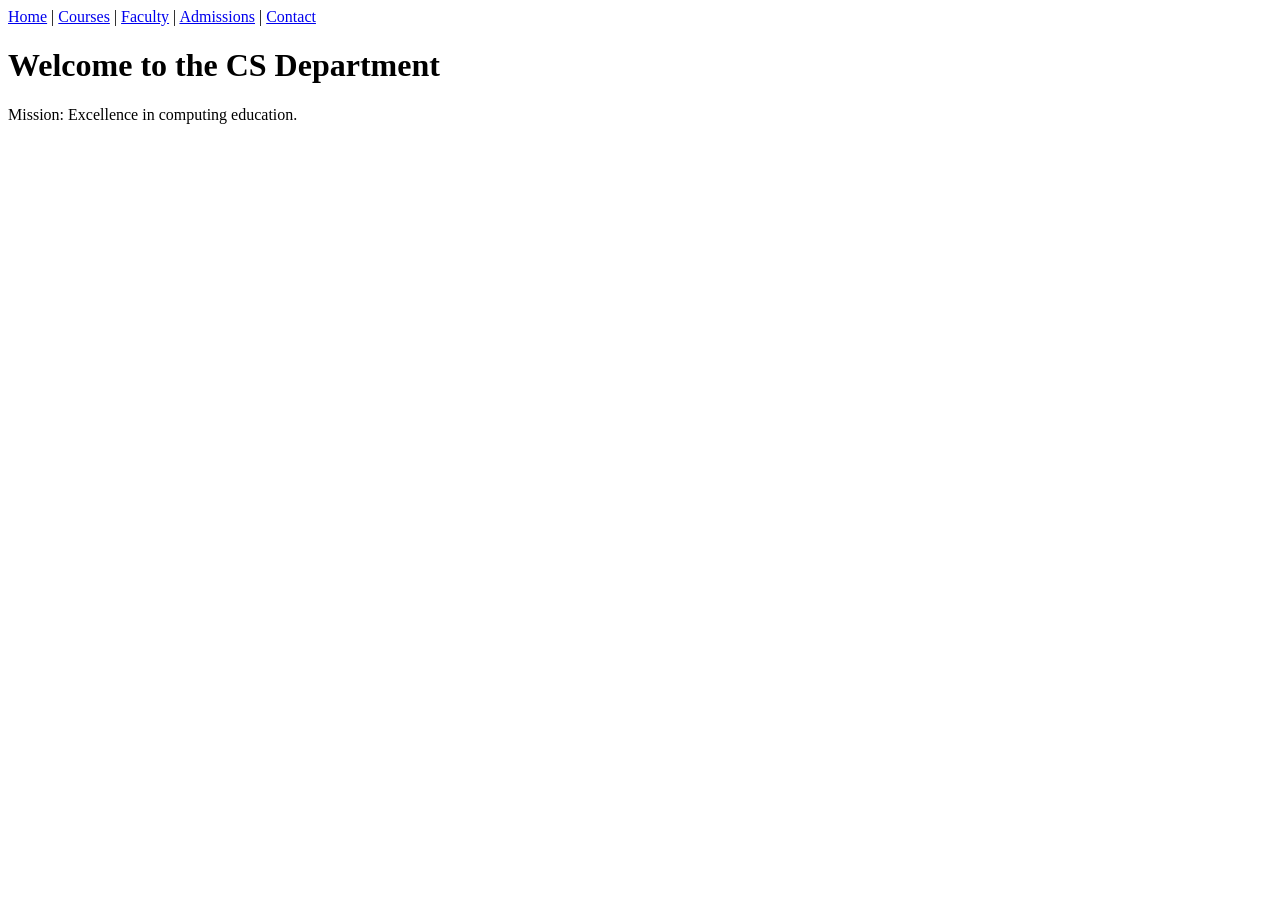
<file: src/index.html>
<!DOCTYPE html><html lang="en"><head><title>CS Dept - Home</title><link rel="stylesheet" href="css/style.css"></head><body><header><nav><a href="index.html">Home</a> | <a href="courses.html">Courses</a> | <a href="faculty.html">Faculty</a> | <a href="admissions.html">Admissions</a> | <a href="contact.html">Contact</a></nav></header><main><h1>Welcome to the CS Department</h1><p>Mission: Excellence in computing education.</p></main></body></html>
</file>
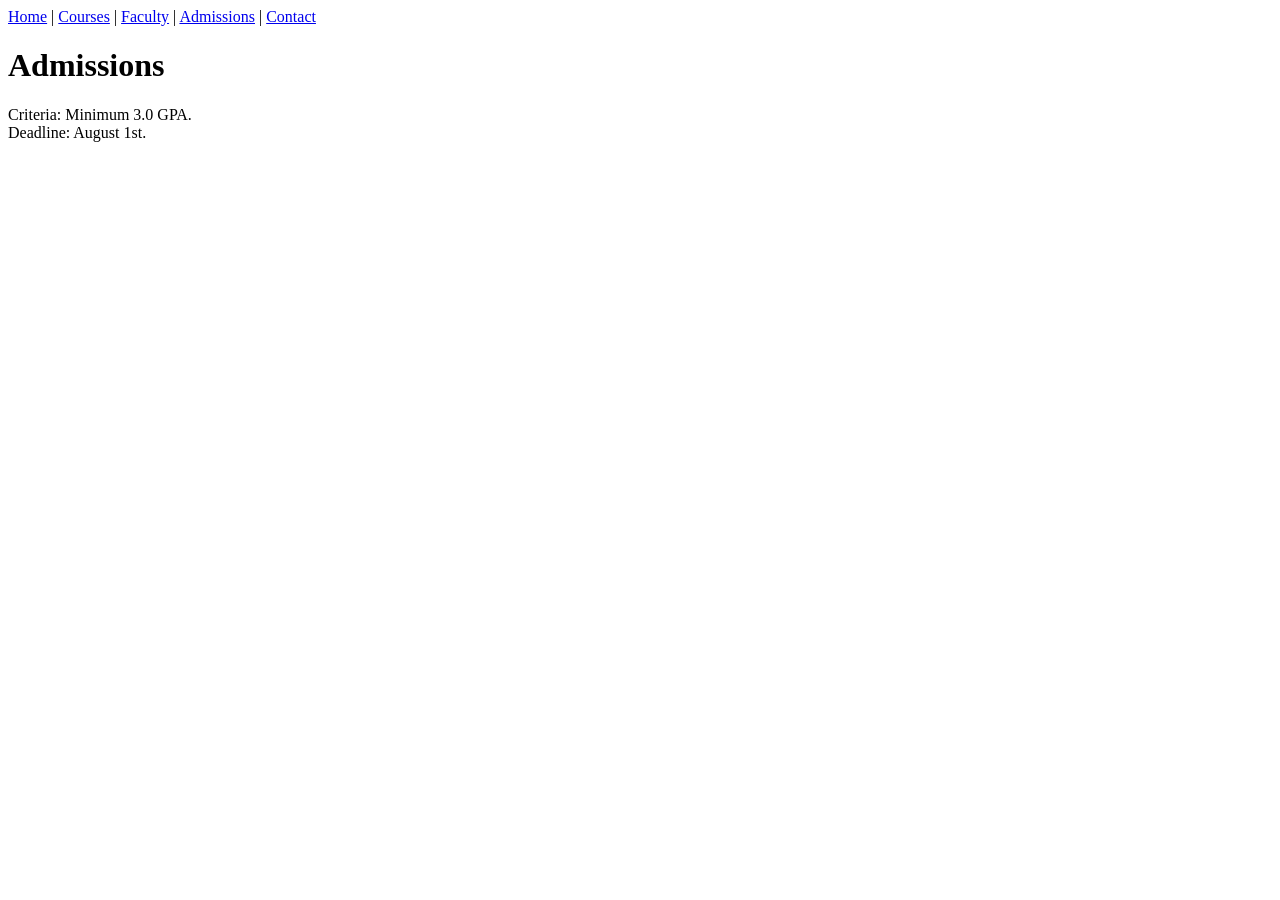
<file: src/admissions.html>
<!DOCTYPE html><html lang="en"><head><title>CS Dept - Admissions</title><link rel="stylesheet" href="css/style.css"></head><body><header><nav><a href="index.html">Home</a> | <a href="courses.html">Courses</a> | <a href="faculty.html">Faculty</a> | <a href="admissions.html">Admissions</a> | <a href="contact.html">Contact</a></nav></header><main><h1>Admissions</h1><p>Criteria: Minimum 3.0 GPA.<br>Deadline: August 1st.</p></main></body></html>
</file>
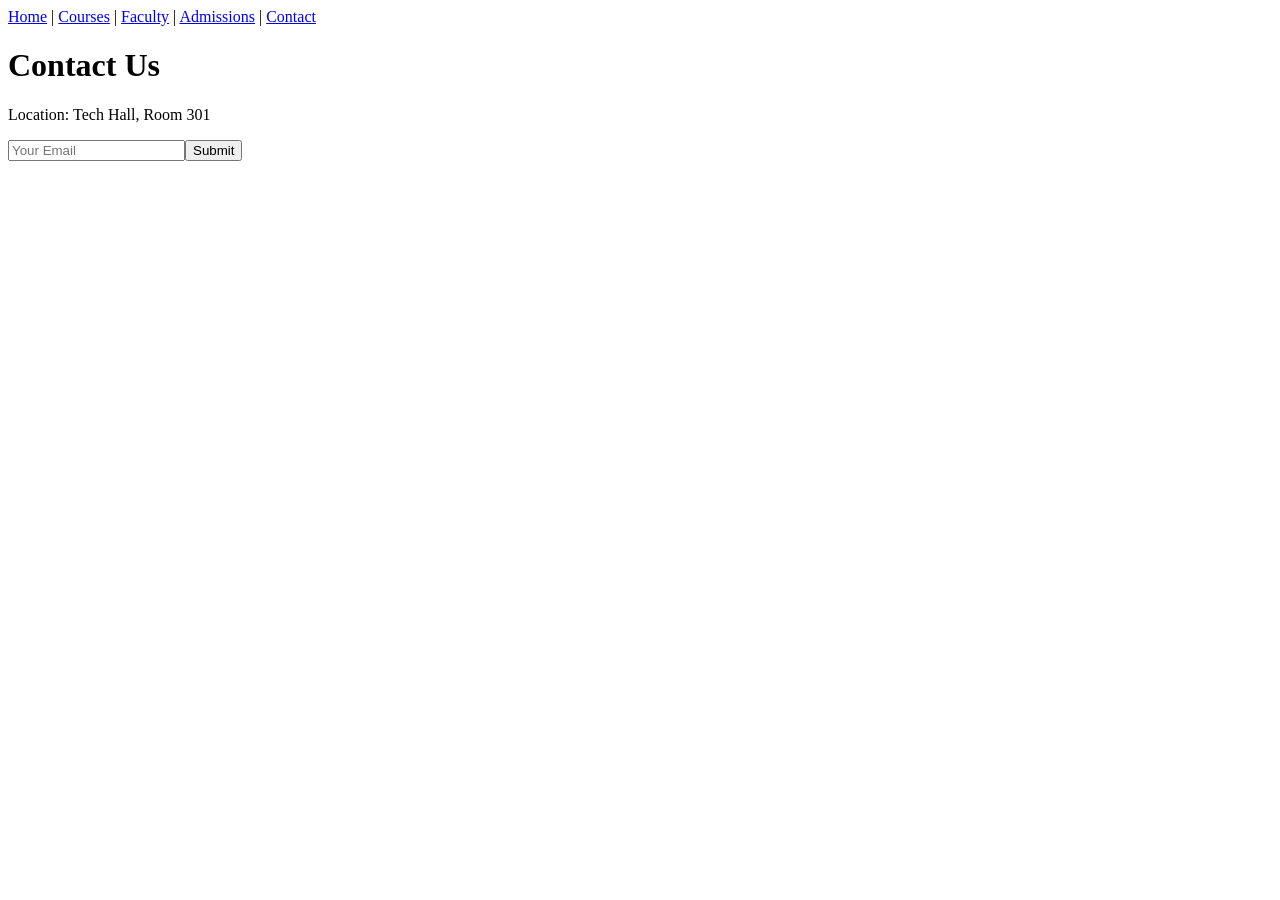
<file: src/contact.html>
<!DOCTYPE html><html lang="en"><head><title>CS Dept - Contact</title><link rel="stylesheet" href="css/style.css"></head><body><header><nav><a href="index.html">Home</a> | <a href="courses.html">Courses</a> | <a href="faculty.html">Faculty</a> | <a href="admissions.html">Admissions</a> | <a href="contact.html">Contact</a></nav></header><main><h1>Contact Us</h1><p>Location: Tech Hall, Room 301</p><form><input type="text" placeholder="Your Email"><button>Submit</button></form></main></body></html>
</file>
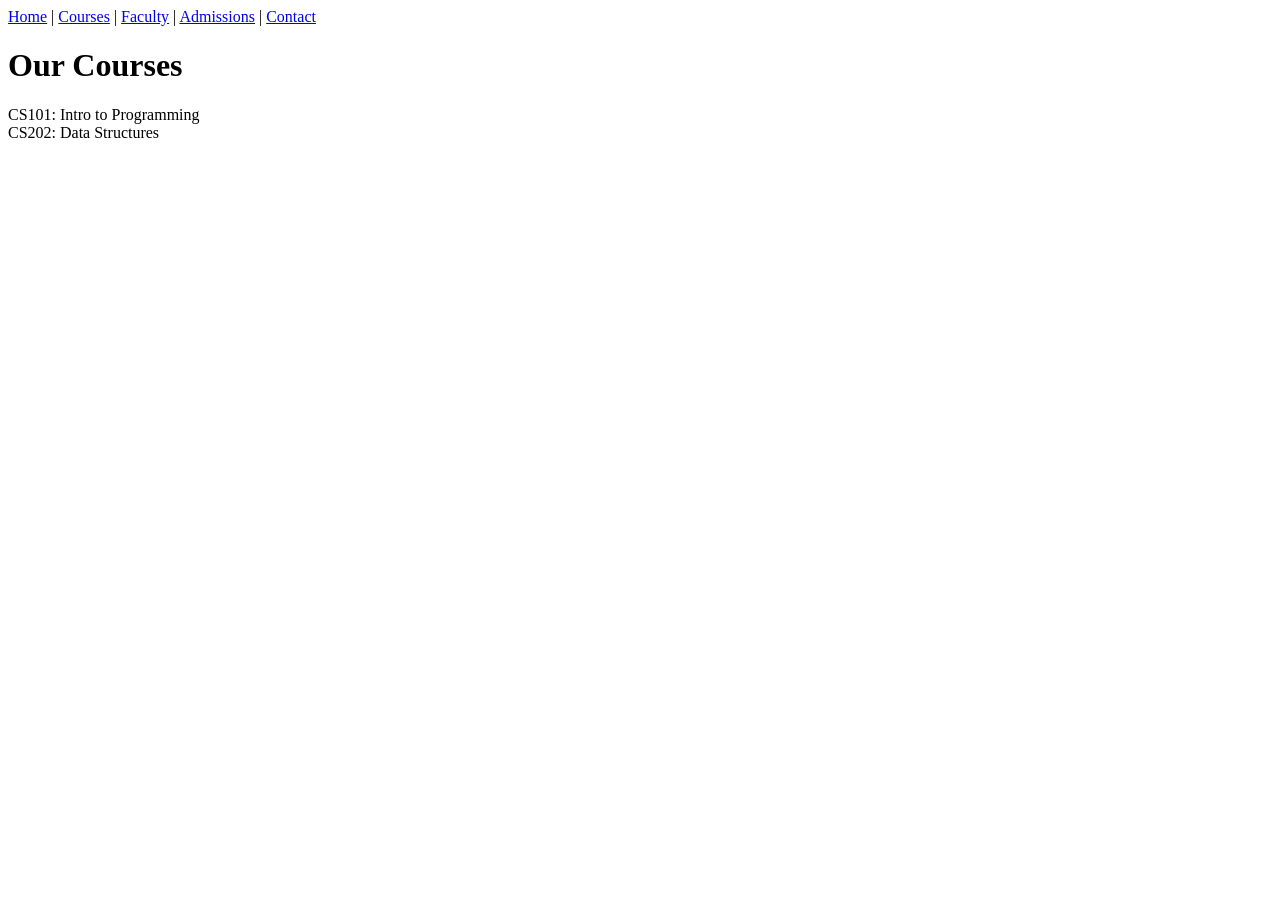
<file: src/courses.html>
<!DOCTYPE html><html lang="en"><head><title>CS Dept - Courses</title><link rel="stylesheet" href="css/style.css"></head><body><header><nav><a href="index.html">Home</a> | <a href="courses.html">Courses</a> | <a href="faculty.html">Faculty</a> | <a href="admissions.html">Admissions</a> | <a href="contact.html">Contact</a></nav></header><main><h1>Our Courses</h1><p>CS101: Intro to Programming<br>CS202: Data Structures</p></main></body></html>
</file>
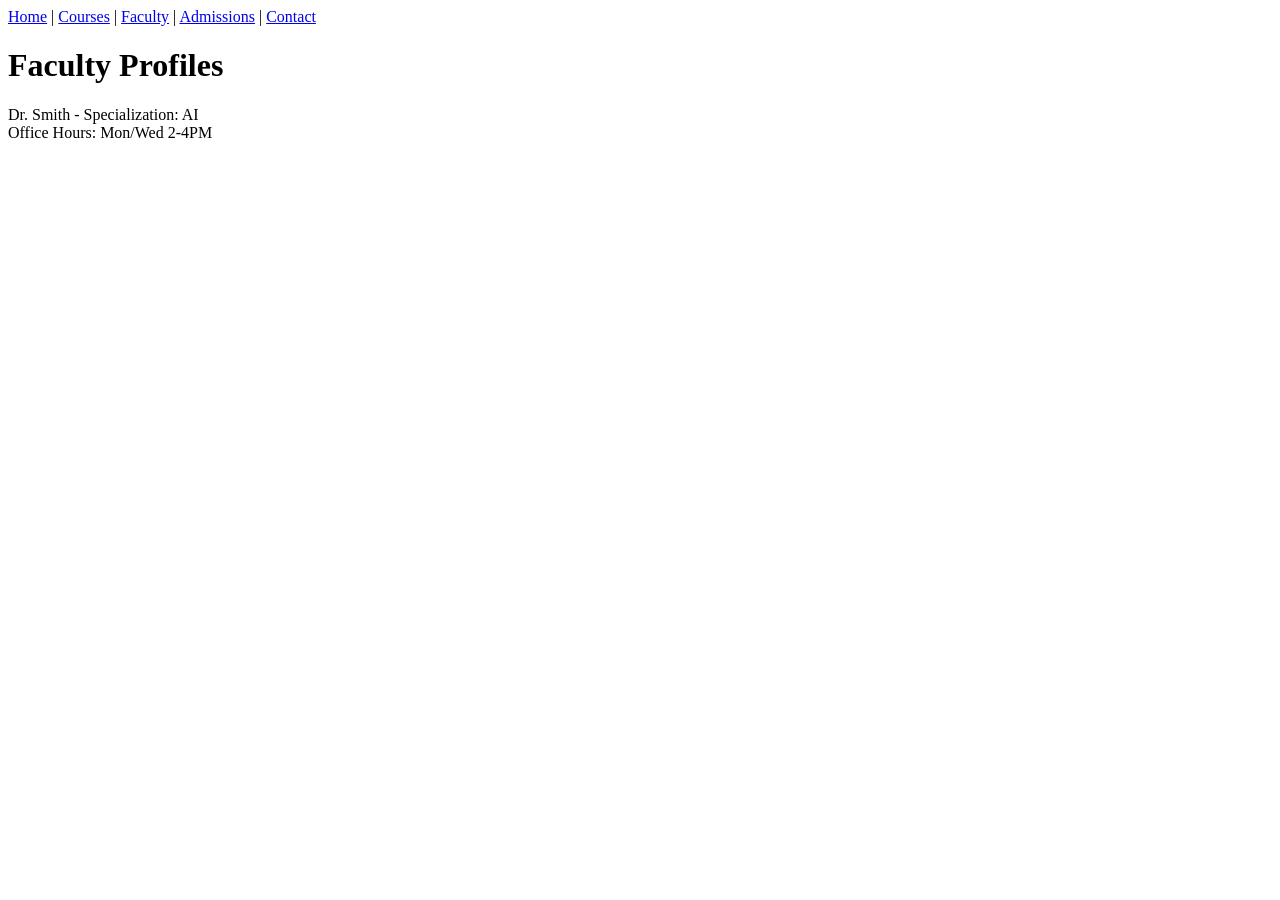
<file: src/faculty.html>
<!DOCTYPE html><html lang="en"><head><title>CS Dept - Faculty</title><link rel="stylesheet" href="css/style.css"></head><body><header><nav><a href="index.html">Home</a> | <a href="courses.html">Courses</a> | <a href="faculty.html">Faculty</a> | <a href="admissions.html">Admissions</a> | <a href="contact.html">Contact</a></nav></header><main><h1>Faculty Profiles</h1><p>Dr. Smith - Specialization: AI<br>Office Hours: Mon/Wed 2-4PM</p></main></body></html>
</file>
<file: src/css/style.css>
��/ *   M a i n   S t y l e s   * /  
 
</file>
